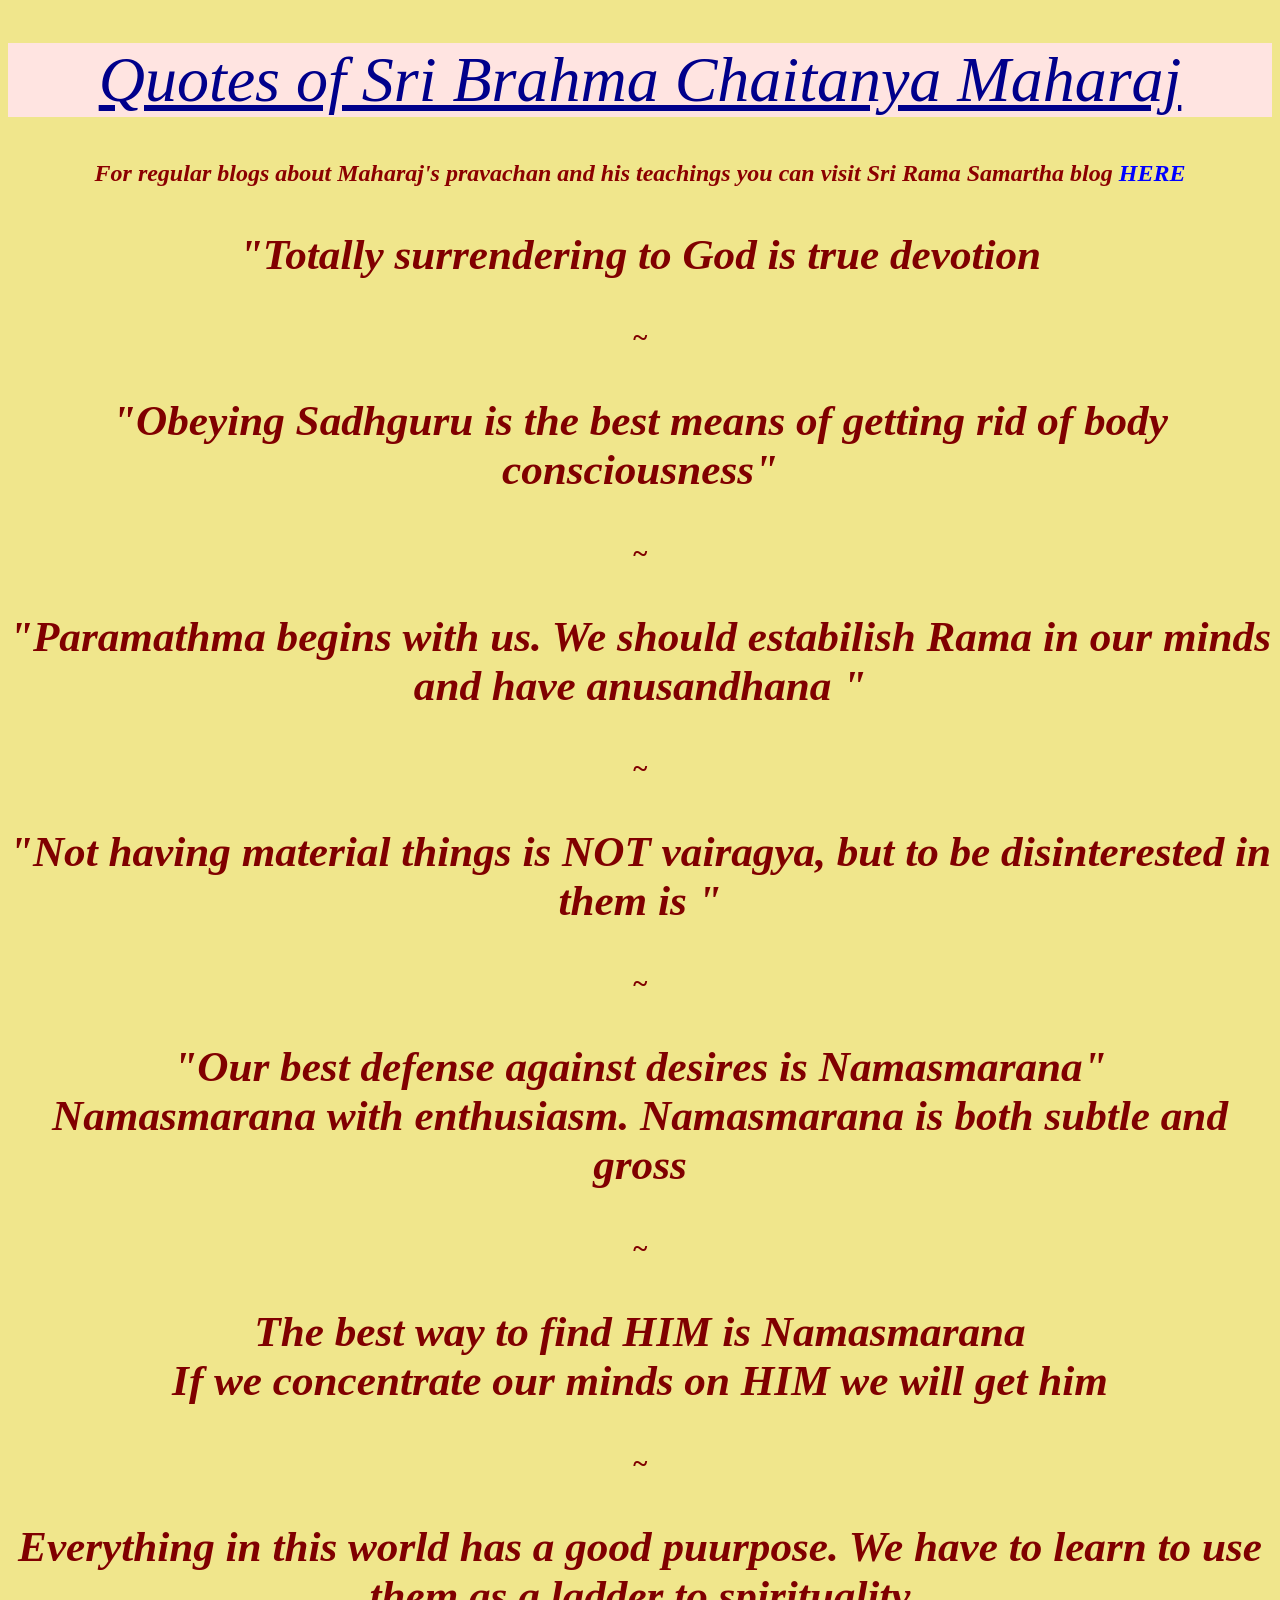
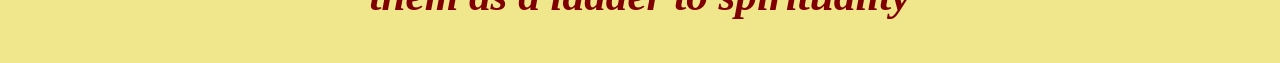
<file: index.html>
<!DOCTYPE html>

<html lang="en">

<header>
  <title>Quotes of Maharaj</title>
  <link  href="CSS files\mas.css" rel="stylesheet">
  <meta name="viewport" content="width=device-width, initial-scale=1, shrink-to-fit=no">
  <meta name="name" content="Gospel of St.Troll">
  <meta name="robots" content="no index,no follow">
  </header>

  <body>
    <h1>Quotes of Sri Brahma Chaitanya Maharaj</h1>
    <h2>
    For regular blogs about Maharaj's pravachan and his teachings you can visit Sri Rama Samartha blog <a href="https://sriramasamartha.blogspot.com/" target="_blank">HERE</a></h2>
    <h3>"Totally surrendering to God is true devotion </h3><p>~</p><h3>"Obeying Sadhguru is the best means of getting rid of body consciousness"</h3><p>~</p>
    <h3>"Paramathma begins with us. We should estabilish Rama in our minds and have anusandhana "</h3><p>~</p><h3>"Not having material things is NOT vairagya, but to be disinterested in them is "</h3><p>~</p>
    <h3>"Our best defense against desires is Namasmarana"<br> Namasmarana with enthusiasm. Namasmarana is both subtle and gross</h3><p>~</p>
    <h3>The best way to find HIM is Namasmarana <br>If we concentrate our minds on HIM we will get him</h3><p>~ </p>
    <h3>Everything in this world has a good puurpose. We have to learn to use them as a ladder to spirituality</h3>

        </body>



    </html>
</file>
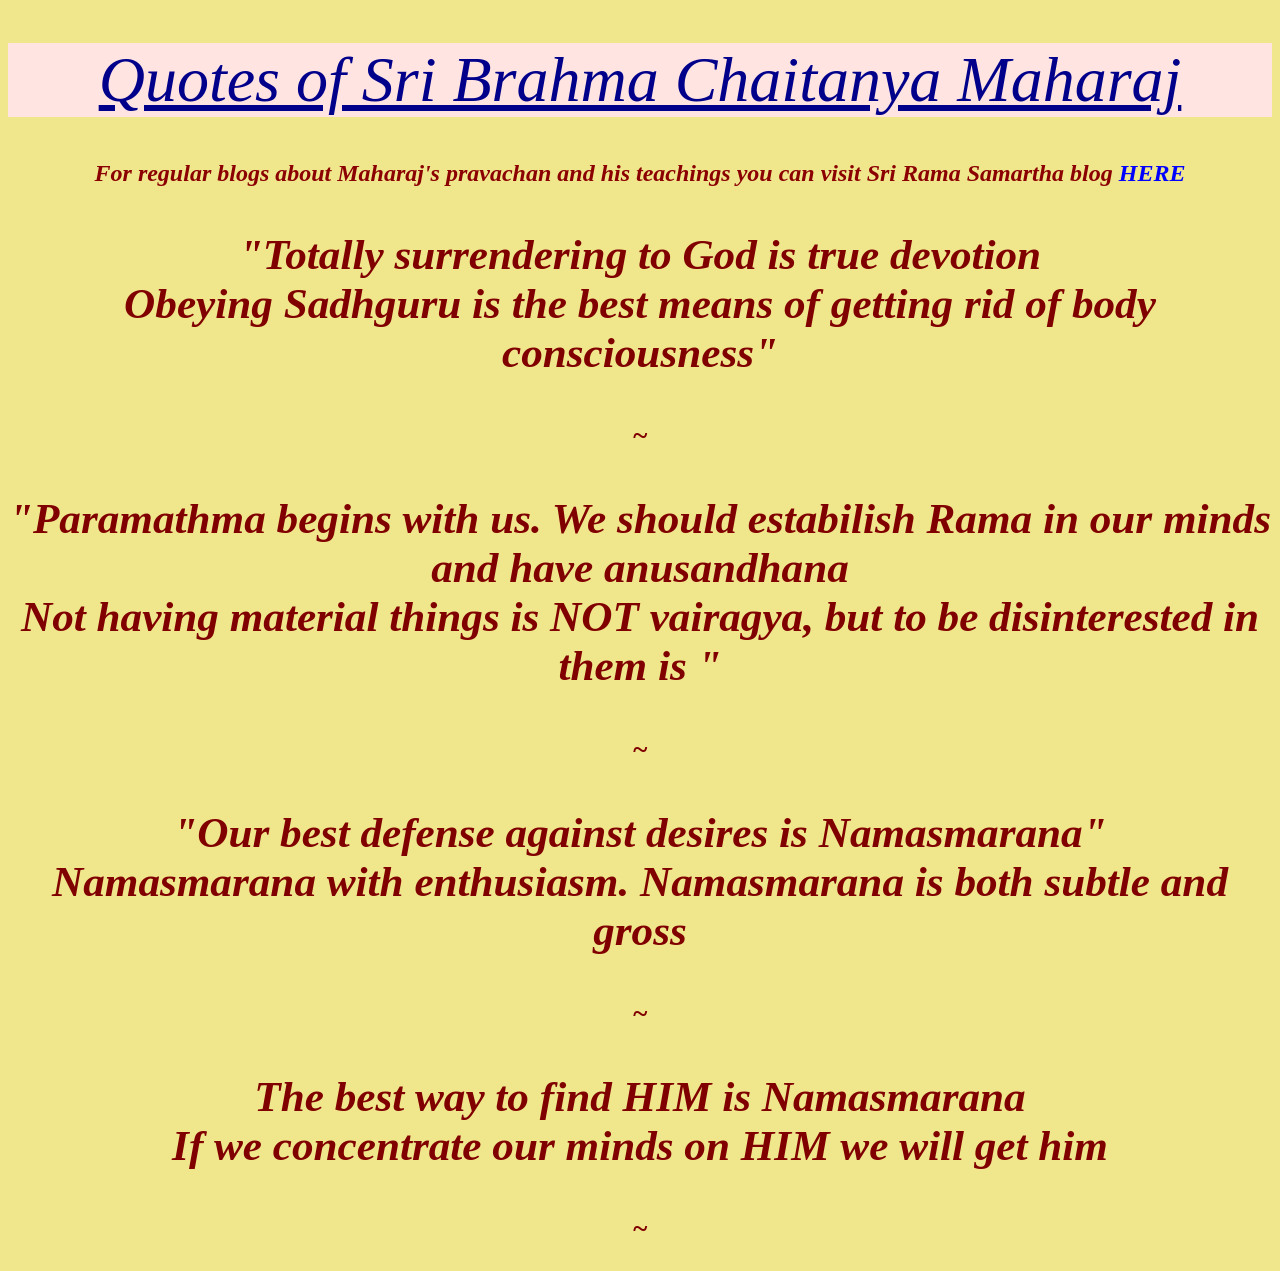
<file: in.html>
<!DOCTYPE html>

<html lang="en">

<header>
  <title>Quotes of Maharaj</title>
  <link  href="CSS files\mas.css" rel="stylesheet">
  <meta name="viewport" content="width=device-width, initial-scale=1, shrink-to-fit=no">
  <meta name="name" content="Gospel of St.Troll">
  <meta name="robots" content="no index,no follow">
  </header>

  <body>
    <h1>Quotes of Sri Brahma Chaitanya Maharaj</h1>
    <h2>
    For regular blogs about Maharaj's pravachan and his teachings you can visit Sri Rama Samartha blog <a href="https://sriramasamartha.blogspot.com/" target="_blank">HERE</a></h2>
    <h3>"Totally surrendering to God is true devotion <br>Obeying Sadhguru is the best means of getting rid of body consciousness"</h3><p>~</p>
    <h3>"Paramathma begins with us. We should estabilish Rama in our minds and have anusandhana <br>Not having material things is NOT vairagya, but to be disinterested in them is "</h3><p>~</p>
    <h3>"Our best defense against desires is Namasmarana"<br> Namasmarana with enthusiasm. Namasmarana is both subtle and gross</h3><p>~</p>
    <h3>The best way to find HIM is Namasmarana <br>If we concentrate our minds on HIM we will get him</h3><p>~ </p>

        </body>



    </html>
</file>
